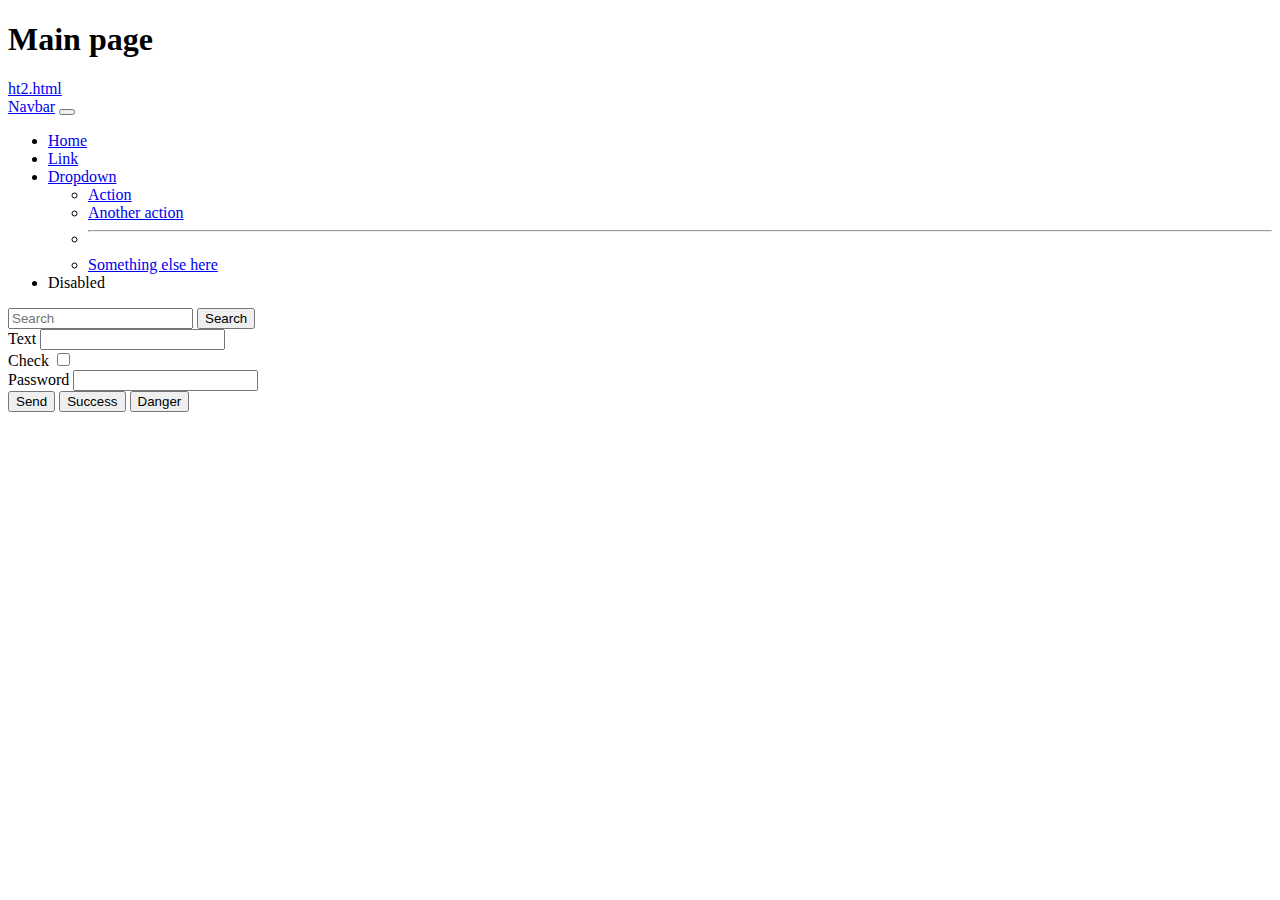
<file: ht.html>
<!DOCTYPE html>
<html lang="en">
<head>
    <meta charset="UTF-8">
    <title>Title1</title>
    <link href="https://cdn.jsdelivr.net/npm/bootstrap@5.3.0/dist/css/bootstrap.min.css" rel="stylesheet" integrity="sha384-9ndCyUaIbzAi2FUVXJi0CjmCapSmO7SnpJef0486qhLnuZ2cdeRhO02iuK6FUUVM" crossorigin="anonymous">
</head>
<body>
<h1 > Main page</h1>
<a href="ht2.html" class="lead"> ht2.html</a>

<form action="">
    <nav class="navbar navbar-expand-lg bg-body-tertiary">
  <div class="container-fluid">
    <a class="navbar-brand" href="#">Navbar</a>
    <button class="navbar-toggler" type="button" data-bs-toggle="collapse" data-bs-target="#navbarSupportedContent" aria-controls="navbarSupportedContent" aria-expanded="false" aria-label="Toggle navigation">
      <span class="navbar-toggler-icon"></span>
    </button>
    <div class="collapse navbar-collapse" id="navbarSupportedContent">
      <ul class="navbar-nav me-auto mb-2 mb-lg-0">
        <li class="nav-item">
          <a class="nav-link active" aria-current="page" href="#">Home</a>
        </li>
        <li class="nav-item">
          <a class="nav-link" href="#">Link</a>
        </li>
        <li class="nav-item dropdown">
          <a class="nav-link dropdown-toggle" href="#" role="button" data-bs-toggle="dropdown" aria-expanded="false">
            Dropdown
          </a>
          <ul class="dropdown-menu">
            <li><a class="dropdown-item" href="#">Action</a></li>
            <li><a class="dropdown-item" href="#">Another action</a></li>
            <li><hr class="dropdown-divider"></li>
            <li><a class="dropdown-item" href="#">Something else here</a></li>
          </ul>
        </li>
        <li class="nav-item">
          <a class="nav-link disabled" aria-disabled="true">Disabled</a>
        </li>
      </ul>
      <form class="d-flex" role="search">
        <input class="form-control me-2" type="search" placeholder="Search" aria-label="Search">
        <button class="btn btn-outline-success" type="submit">Search</button>
      </form>
    </div>
  </div>
</nav>
    <label for="field1" class="lead">  Text</label>
    <input id="field1" class="form-control form-control-lg" type="text"> <br>
    <label for="f2">Check</label>
    <input id="f2" class="form-check-input" type="checkbox"><br>
    <label>Password</label>
    <input class="form-control form-control-sm" type="password"> <br>
    <input  type="button" class="btn btn-outline-primary" value="Send">

    <button type="button" class="btn btn-outline-success">Success</button>
<button type="button" class="btn btn-outline-danger">Danger</button>


</form>
</body>
</html>
</file>
